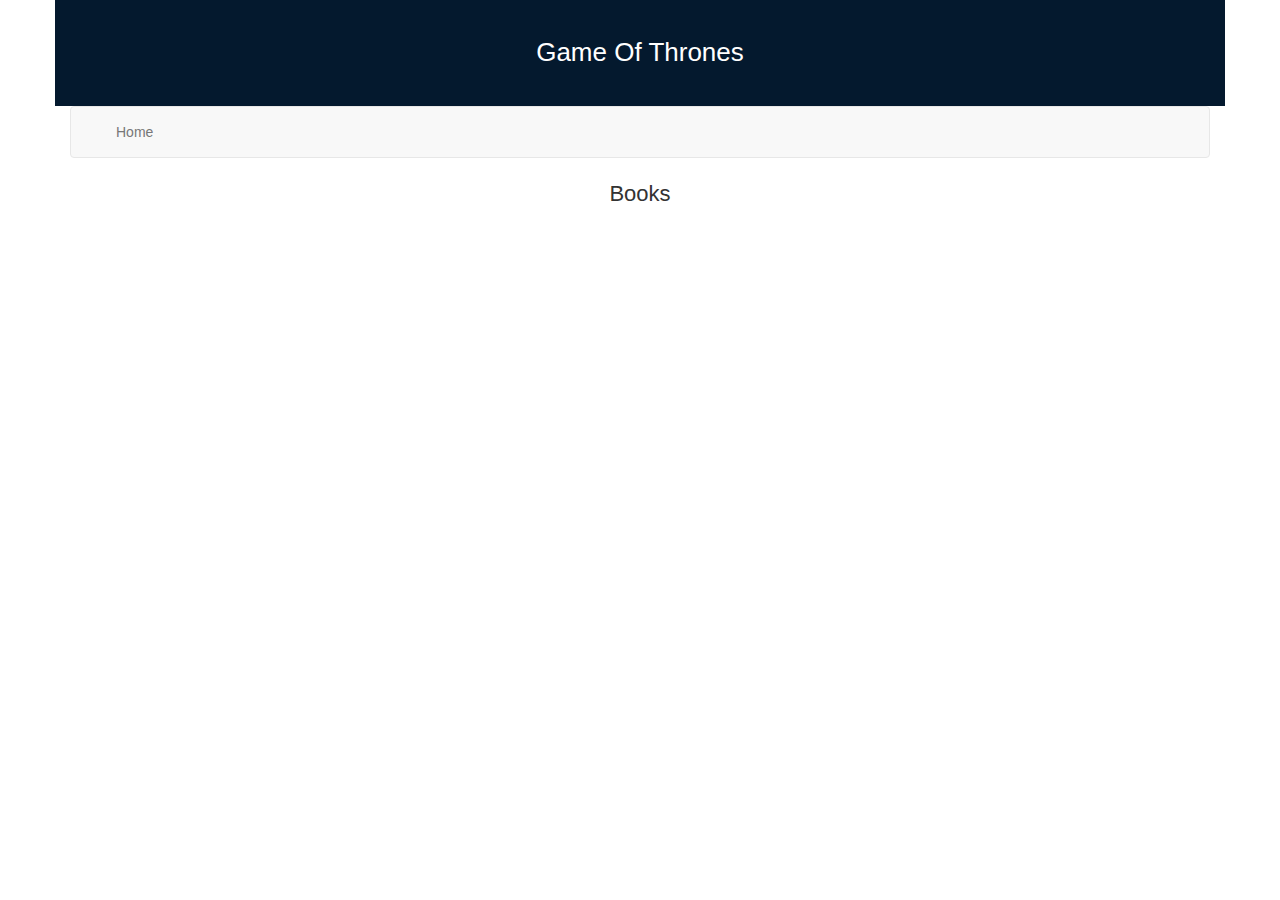
<file: index.html>
<!doctype html><html lang="en"><head><meta charset="utf-8"><title>Got</title><base href="/"><meta name="viewport" content="width=device-width,initial-scale=1"><link rel="icon" type="image/x-icon" href="favicon.ico"><link href="styles.ee555a6a4c95198a6443.bundle.css" rel="stylesheet"/></head><body><app-root></app-root><script type="text/javascript" src="inline.318b50c57b4eba3d437b.bundle.js"></script><script type="text/javascript" src="polyfills.b6b2cd0d4c472ac3ac12.bundle.js"></script><script type="text/javascript" src="scripts.e2cc764d74d6cb8d1c42.bundle.js"></script><script type="text/javascript" src="main.598488e45b7f54fe015e.bundle.js"></script></body></html>
</file>
